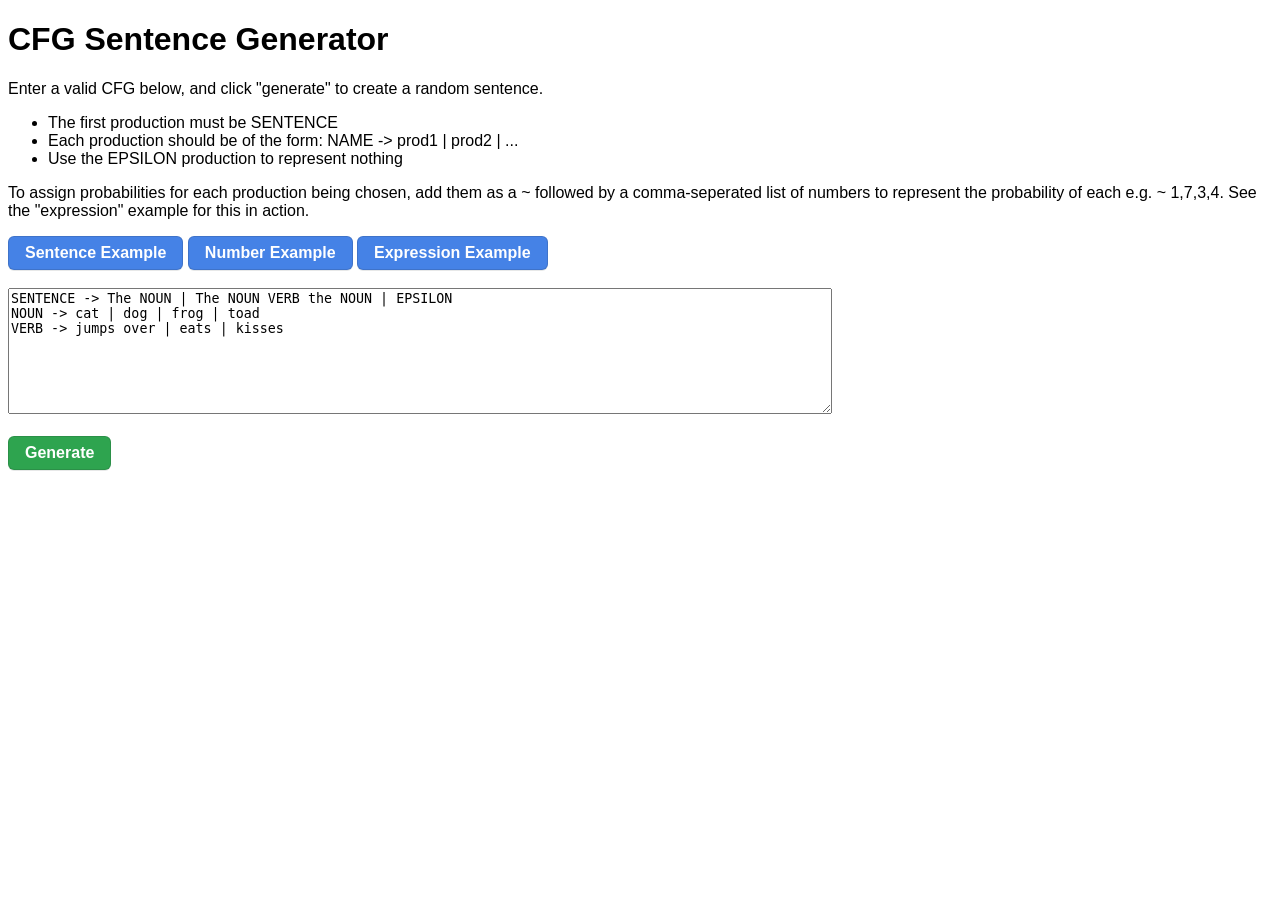
<file: index.html>
<!DOCTYPE html>
<html>
  
  <head>
    <link rel="stylesheet" href="CFG.css">
  </head>
  
  <body>
    <h1>CFG Sentence Generator</h1>

    <p>Enter a valid CFG below, and click "generate" to create a random sentence.</p>

    <ul>
      <li>The first production must be SENTENCE</li>
      <li>Each production should be of the form: NAME -> prod1 | prod2 | ...</li>
      <li>Use the EPSILON production to represent nothing</li>
    </ul>

    <p>
     To assign probabilities for each production being chosen, add them as a ~ followed by a comma-seperated list of numbers to represent the probability of each e.g. ~ 1,7,3,4. See the "expression" example for this in action.
    </p>

    <div id="examplebuttons">
      <button id="sentencebutton" name="sentencebutton" class="button" onclick="replace('sentence')">Sentence Example</button>
      <button id="numberbutton" name="numberbutton" class="button" onclick="replace('number')">Number Example</button>
      <button id="expressionbutton" name="expressionbutton" class="button" onclick="replace('expression')">Expression Example</button>
    </div>
    
    <br/>

    <textarea id="cfginput" name="cfginput" rows="8" cols="100">
SENTENCE -> The NOUN | The NOUN VERB the NOUN | EPSILON
NOUN -> cat | dog | frog | toad
VERB -> jumps over | eats | kisses
    </textarea>
   
    <br/>
    <br/>
    <button class="submitbutton" id="generatebutton" name="generatebutton" onclick="generate()">Generate</button>
    <br/>
    
    <p id="generatedsentence" name="generatedsentence"></p>

    <script src="./CFG.js"></script>
  </body>
</html>
</file>
<file: CFG.css>
body {
  font-family: "helvetica";
}

/* button taken from https://getcssscan.com/css-buttons-examples */
.button {
  appearance: none;
  background-color: #4582e6;
  border: 1px solid rgba(27, 31, 35, .15);
  border-radius: 6px;
  box-shadow: rgba(27, 31, 35, .1) 0 1px 0;
  box-sizing: border-box;
  color: #fff;
  cursor: pointer;
  display: inline-block;
  font-family: Helvetica, sans-serif;
  font-size: 16px;
  font-weight: 600;
  line-height: 20px;
  padding: 6px 16px;
  position: relative;
  text-align: center;
  text-decoration: none;
  user-select: none;
  -webkit-user-select: none;
  vertical-align: middle;
  white-space: nowrap;
}

.button:focus:not(:focus-visible):not(.focus-visible) {
  box-shadow: none;
  outline: none;
}

.button:hover {
  background-color: #3677e0;
}

.button:focus {
  box-shadow: rgba(46, 164, 79, .4) 0 0 0 3px;
  outline: none;
}

.button:disabled {
  background-color: #94d3a2;
  border-color: rgba(27, 31, 35, .1);
  color: rgba(255, 255, 255, .8);
  cursor: default;
}

.button:active {
  background-color: #236adb;
  box-shadow: rgba(20, 70, 32, .2) 0 1px 0 inset;
}

/*Submit button*/

.submitbutton {
  appearance: none;
  background-color: #2ea44f;
  border: 1px solid rgba(27, 31, 35, 0.15);
  border-radius: 6px;
  box-shadow: rgba(27, 31, 35, 0.1) 0 1px 0;
  box-sizing: border-box;
  color: #fff;
  cursor: pointer;
  display: inline-block;
  font-family: Helvetica, sans-serif;
  font-size: 16px;
  font-weight: 600;
  line-height: 20px;
  padding: 6px 16px;
  position: relative;
  text-align: center;
  text-decoration: none;
  user-select: none;
  -webkit-user-select: none;
  vertical-align: middle;
  white-space: nowrap;
}

.submitbutton:active {
  background-color: #298e46;
  box-shadow: rgba(20, 70, 32, 0.2) 0 1px 0 inset;
}

.submitbutton:hover {
  background-color: #2c974b;
}

.submitbutton:focus {
  box-shadow: rgba(46, 164, 79, 0.4) 0 0 0 3px;
  outline: none;
}

.submitbutton:disabled {
  background-color: #94d3a2;
  border-color: rgba(27, 31, 35, 0.1);
  color: rgba(255, 255, 255, 0.8);
  cursor: default;
}

.submitbutton:focus:not(:focus-visible):not(.focus-visible) {
  box-shadow: none;
  outline: none;
}
</file>
